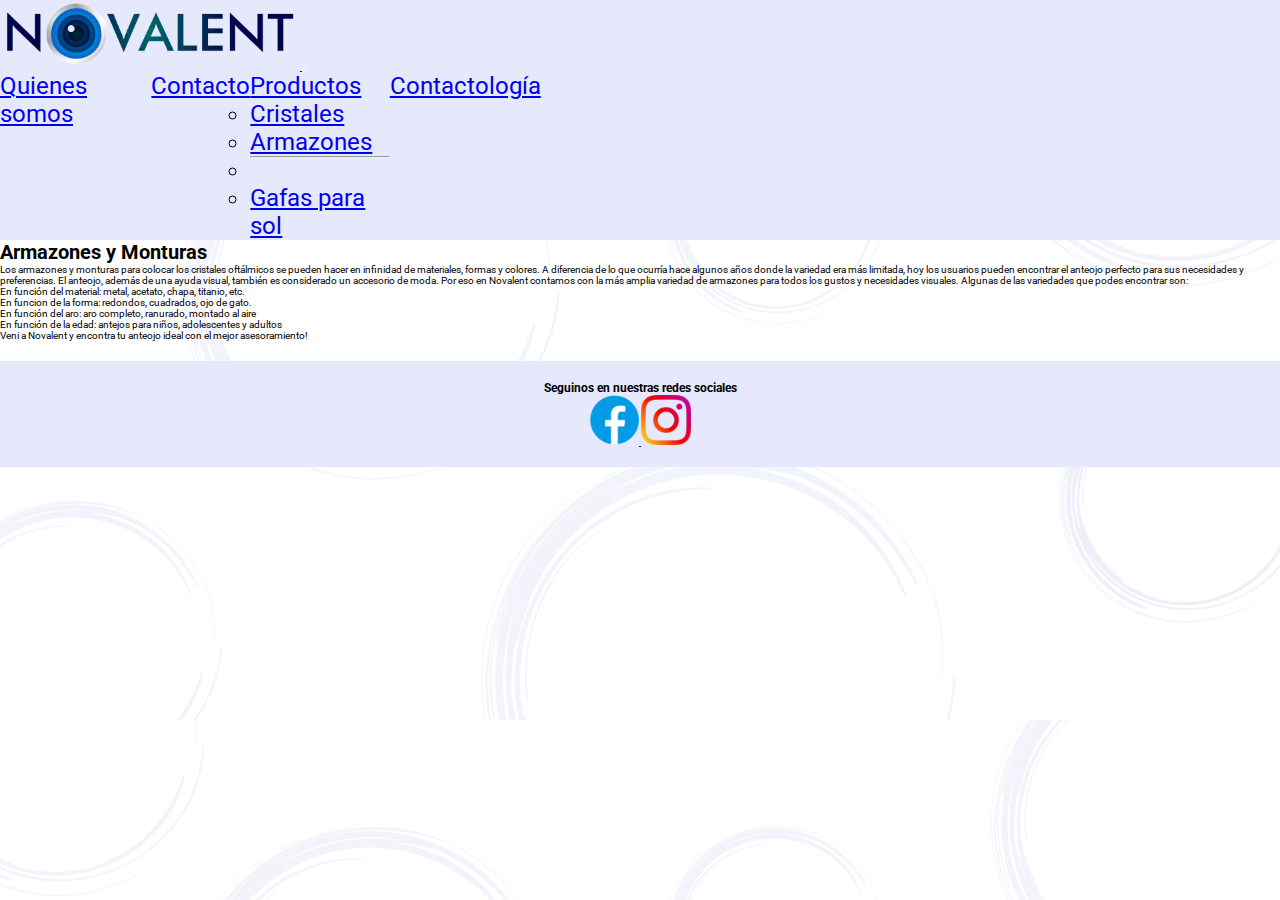
<file: paginas/armazones.html>
<!DOCTYPE html>
<html lang="en">
<head>
    <meta charset="UTF-8">
    <meta http-equiv="X-UA-Compatible" content="IE=edge">
    <meta name="viewport" content="width=device-width, initial-scale=1.0">
    <title>Óptica Novalent</title>
    <link href="https://cdn.jsdelivr.net/npm/bootstrap@5.2.3/dist/css/bootstrap.min.css" rel="stylesheet" integrity="sha384-rbsA2VBKQhggwzxH7pPCaAqO46MgnOM80zW1RWuH61DGLwZJEdK2Kadq2F9CUG65" crossorigin="anonymous">
    <link rel="shortcut icon" href="../imagenes/favicon.png" type="image/x-icon">
    <link rel="stylesheet" href="../css/style.css">
</head>
<!-- abre body -->
<body>
    <!-- abre nav -->
    <nav class="navbar navbar-expand-lg" id="nav"> 
        <div class="container-fluid">
          <a class="navbar-brand" href="../index.html">
            <img src="../imagenes/logo.svg" alt="logo">
          </a>
          <button class="navbar-toggler" type="button" data-bs-toggle="collapse" data-bs-target="#navbarSupportedContent" aria-controls="navbarSupportedContent" aria-expanded="false" aria-label="Toggle navigation">
            <span class="navbar-toggler-icon"></span>
          </button>
          <div class="collapse navbar-collapse botonera" id="navbarSupportedContent">
            <ul class="navbar-nav ms-auto mb-2 mb-lg-0 botonera">
              <li class="nav-item">
                <a href="../paginas/quienes-somos.html" class="nav-link fs-3" aria-current="page"> Quienes somos  </a>
              </li>
              <li class="nav-item">
                <a class="nav-link fs-3" href="../paginas/contacto.html"> Contacto </a>
              </li>
              <li class="nav-item dropdown">
                <a class="nav-link dropdown-toggle fs-3" href="#" role="button" data-bs-toggle="dropdown" aria-expanded="false">
                  Productos
                </a>
                <ul class="dropdown-menu">
                  <li><a class="dropdown-item fs-3" href="../paginas/cristales.html">Cristales</a></li>
                  <li><a class="dropdown-item fs-3" href="../paginas/armazones.html">Armazones</a></li>
                  <li><hr class="dropdown-divider"></li>
                  <li><a class="dropdown-item fs-3" href="#">Gafas para sol</a></li>
                </ul>
              </li>
              <li class="nav-item fs-3">
                <a href="../paginas/contactologia.html" class="nav-link">Contactología</a>
              </li>
            </ul>
           
          </div>
        </div>
      </nav>
    <!-- cierra nav -->
    <!-- abre main -->
    <main>
        <section>
            <h1>
                Armazones y Monturas
            </h1>
            <p>
                Los armazones y monturas para colocar los cristales oftálmicos se pueden hacer en infinidad de materiales, formas y colores. A diferencia de lo que ocurría hace algunos años donde la variedad era más limitada, hoy los usuarios pueden encontrar el anteojo perfecto para sus necesidades y preferencias. El anteojo, además de una ayuda visual, también es considerado un accesorio de moda. Por eso en Novalent contamos con la más amplia variedad de armazones para todos los gustos y necesidades visuales. Algunas de las variedades que podes encontrar son:</p>
                <ul>
                    <li> En función del material: metal, acetato, chapa, titanio, etc. </li>
                    <li> En funcion de la forma: redondos, cuadrados, ojo de gato.</li>
                    <li> En función del aro: aro completo, ranurado, montado al aire</li>
                    <li> En función de la edad: antejos para niños, adolescentes y adultos</li>
                </ul>
                <p>Veni a Novalent y encontra tu anteojo ideal con el mejor asesoramiento!</p>
        </section>
    </main>

    <!-- cierra main -->
    <!-- abre footer -->
    <footer class="pie">
        <h3>
             Seguinos en nuestras redes sociales
        </h3>
        
        <nav>
             <a href="https://www.facebook.com" target="_blank"> 
                 <img src="../imagenes/redes/facebook.png" alt=" seguinos en facebook">
             </a>  
             <a href="https://www.instagram.com" target="_blank">
                 <img src="../imagenes/redes/instagram.png" alt="seguinos en instagram">
             </a>
        </nav>
    
    </footer>
    <!-- cierra footer -->
    <script src="https://cdn.jsdelivr.net/npm/bootstrap@5.2.3/dist/js/bootstrap.bundle.min.js" integrity="sha384-kenU1KFdBIe4zVF0s0G1M5b4hcpxyD9F7jL+jjXkk+Q2h455rYXK/7HAuoJl+0I4" crossorigin="anonymous"></script>
</body>
</html>
</file>
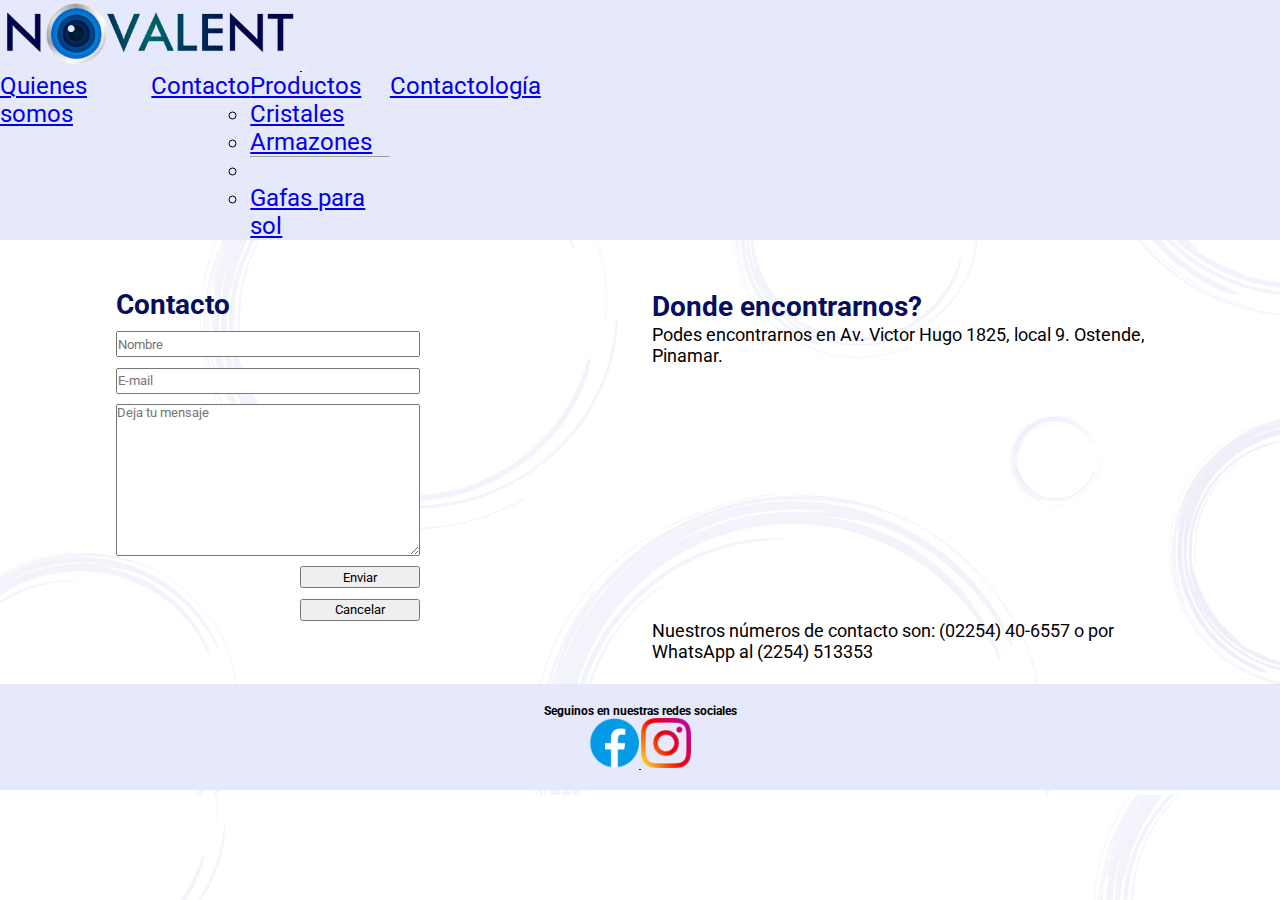
<file: paginas/contacto.html>
<!DOCTYPE html>
<html lang="en">
<head>
    <meta charset="UTF-8">
    <meta http-equiv="X-UA-Compatible" content="IE=edge">
    <meta name="viewport" content="width=device-width, initial-scale=1.0">
    <title>Óptica Novalent</title>
    <link href="https://cdn.jsdelivr.net/npm/bootstrap@5.2.3/dist/css/bootstrap.min.css" rel="stylesheet" integrity="sha384-rbsA2VBKQhggwzxH7pPCaAqO46MgnOM80zW1RWuH61DGLwZJEdK2Kadq2F9CUG65" crossorigin="anonymous"><link href="https://cdn.jsdelivr.net/npm/bootstrap@5.2.3/dist/css/bootstrap.min.css" rel="stylesheet" integrity="sha384-rbsA2VBKQhggwzxH7pPCaAqO46MgnOM80zW1RWuH61DGLwZJEdK2Kadq2F9CUG65" crossorigin="anonymous">
    <link rel="shortcut icon" href="../imagenes/favicon.png" type="image/x-icon">
    <link rel="stylesheet" href="../css/style.css">
</head>
<body>
    <!-- abre nav -->
    <nav class="navbar navbar-expand-lg" id="nav"> 
        <div class="container-fluid">
          <a class="navbar-brand" href="../index.html">
            <img src="../imagenes/logo.svg" alt="logo">
          </a>
          <button class="navbar-toggler" type="button" data-bs-toggle="collapse" data-bs-target="#navbarSupportedContent" aria-controls="navbarSupportedContent" aria-expanded="false" aria-label="Toggle navigation">
            <span class="navbar-toggler-icon"></span>
          </button>
          <div class="collapse navbar-collapse botonera" id="navbarSupportedContent">
            <ul class="navbar-nav ms-auto mb-2 mb-lg-0 botonera">
              <li class="nav-item">
                <a href="../paginas/quienes-somos.html" class="nav-link fs-3" aria-current="page"> Quienes somos  </a>
              </li>
              <li class="nav-item">
                <a class="nav-link fs-3" href="../paginas/contacto.html"> Contacto </a>
              </li>
              <li class="nav-item dropdown">
                <a class="nav-link dropdown-toggle fs-3" href="#" role="button" data-bs-toggle="dropdown" aria-expanded="false">
                  Productos
                </a>
                <ul class="dropdown-menu">
                  <li><a class="dropdown-item fs-3" href="../paginas/cristales.html">Cristales</a></li>
                  <li><a class="dropdown-item fs-3" href="../paginas/armazones.html">Armazones</a></li>
                  <li><hr class="dropdown-divider"></li>
                  <li><a class="dropdown-item fs-3" href="#">Gafas para sol</a></li>
                </ul>
              </li>
              <li class="nav-item fs-3">
                <a href="../paginas/contactologia.html" class="nav-link">Contactología</a>
              </li>
            </ul>
           
          </div>
        </div>
      </nav>
    <!-- cierra nav -->
    <!-- abre main -->
    <main class="contacto">
        <section class="contacto__formulario">
            <h1 class="contacto__titulo">Contacto</h1>
            <form action="" method="">
                 <input type="text" name="nombre" placeholder="Nombre">
                 <input type="email" name="Email" placeholder="E-mail">
                 <textarea name="" id="" cols="30" rows="10" placeholder="Deja tu mensaje"></textarea>
                 <input class="btn" type="submit" value="Enviar">
                 <input class="btn" type="reset" value="Cancelar">
            </form>


        </section>
        <section class="contacto__encontranos">
            <h2 class="contacto__titulo">Donde encontrarnos?</h2>
            <p>Podes encontrarnos en Av. Victor Hugo 1825, local 9. Ostende, Pinamar. </p>
            <iframe class="map" src="https://www.google.com/maps/embed?pb=!1m18!1m12!1m3!1d3180.9832045769394!2d-56.89728008510137!3d-37.1293146029597!2m3!1f0!2f0!3f0!3m2!1i1024!2i768!4f13.1!3m3!1m2!1s0x959c9d12781f7aa3%3A0x3a522cc3b2b0aaf8!2sVictor%20Hugo%201825%2C%20B7167%20Ostende%2C%20Provincia%20de%20Buenos%20Aires!5e0!3m2!1ses!2sar!4v1669396673346!5m2!1ses!2sar" width="400" height="300" style="border:0;" allowfullscreen="" loading="lazy" referrerpolicy="no-referrer-when-downgrade"></iframe>
            <p>Nuestros números de contacto son: (02254) 40-6557 o por WhatsApp al (2254) 513353</p>
        </section>
        
    </main>
    <!-- cierra main -->
    <!-- abre footer -->
    <footer class="pie">
        <h3>
             Seguinos en nuestras redes sociales
        </h3>
        
        <nav>
             <a href="https://www.facebook.com" target="_blank"> 
                 <img src="../imagenes/redes/facebook.png" alt=" seguinos en facebook">
             </a>  
             <a href="https://www.instagram.com" target="_blank">
                 <img src="../imagenes/redes/instagram.png" alt="seguinos en instagram">
             </a>
        </nav>
    
    </footer>
    <!-- cierra footer -->
    <script src="https://cdn.jsdelivr.net/npm/bootstrap@5.2.3/dist/js/bootstrap.bundle.min.js" integrity="sha384-kenU1KFdBIe4zVF0s0G1M5b4hcpxyD9F7jL+jjXkk+Q2h455rYXK/7HAuoJl+0I4" crossorigin="anonymous"></script>
</body>
</html>
</file>
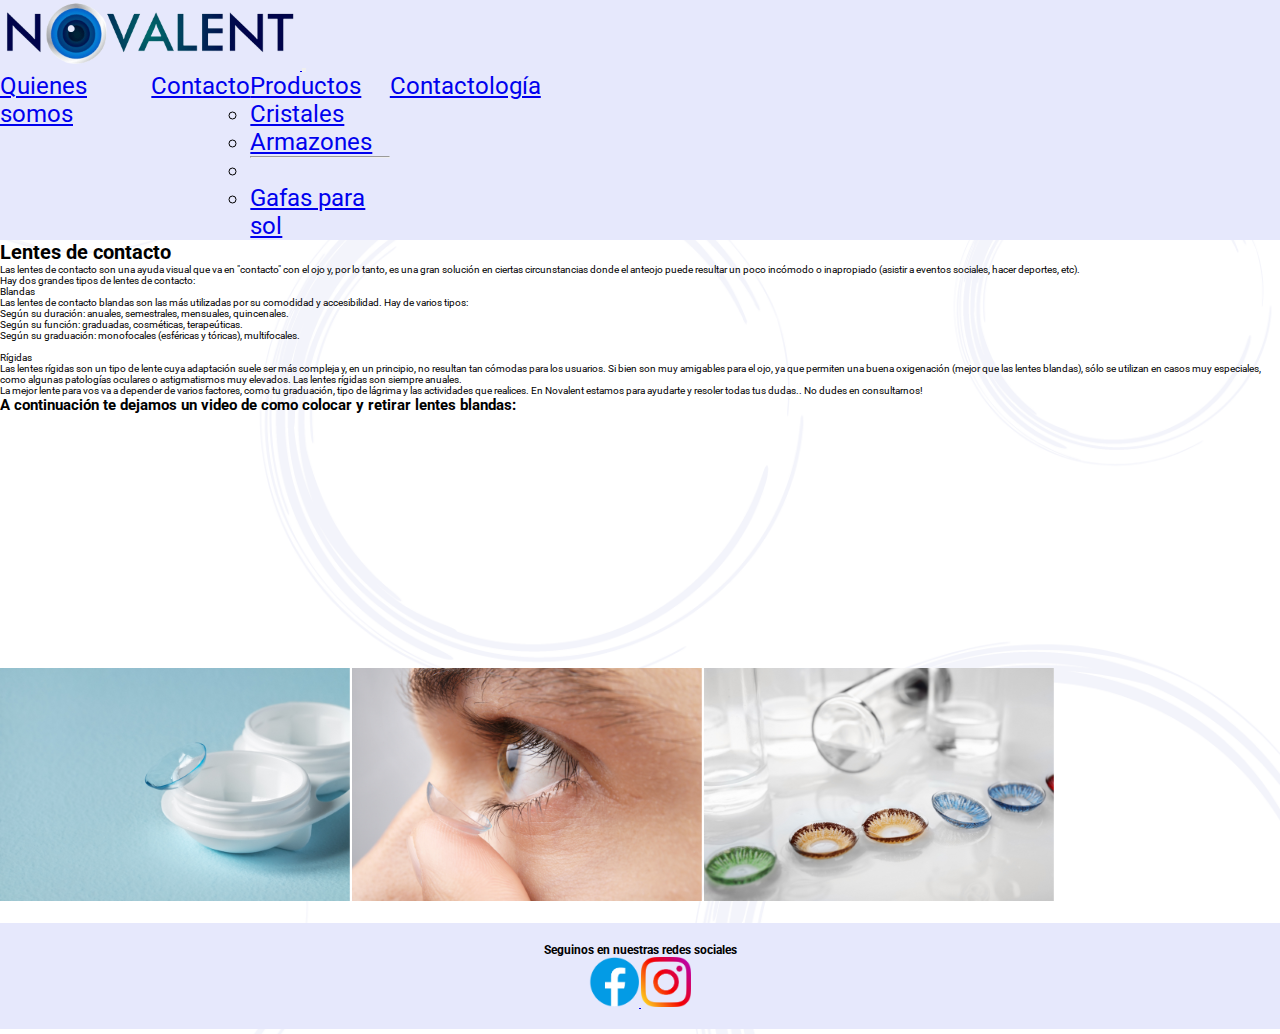
<file: paginas/contactologia.html>
<!DOCTYPE html>
<html lang="en">
<head>
    <meta charset="UTF-8">
    <meta http-equiv="X-UA-Compatible" content="IE=edge">
    <meta name="viewport" content="width=device-width, initial-scale=1.0">
    <title>Óptica Novalent</title>
    <link href="https://cdn.jsdelivr.net/npm/bootstrap@5.2.3/dist/css/bootstrap.min.css" rel="stylesheet" integrity="sha384-rbsA2VBKQhggwzxH7pPCaAqO46MgnOM80zW1RWuH61DGLwZJEdK2Kadq2F9CUG65" crossorigin="anonymous">
    <link rel="shortcut icon" href="../imagenes/favicon.png" type="image/x-icon">
    <link rel="stylesheet" href="../css/style.css">
</head>
<body>
    <!-- abre nav -->
    <nav class="navbar navbar-expand-lg" id="nav"> 
        <div class="container-fluid">
          <a class="navbar-brand" href="../index.html">
            <img src="../imagenes/logo.svg" alt="logo">
          </a>
          <button class="navbar-toggler" type="button" data-bs-toggle="collapse" data-bs-target="#navbarSupportedContent" aria-controls="navbarSupportedContent" aria-expanded="false" aria-label="Toggle navigation">
            <span class="navbar-toggler-icon"></span>
          </button>
          <div class="collapse navbar-collapse botonera" id="navbarSupportedContent">
            <ul class="navbar-nav ms-auto mb-2 mb-lg-0 botonera">
              <li class="nav-item">
                <a href="../paginas/quienes-somos.html" class="nav-link fs-3" aria-current="page"> Quienes somos  </a>
              </li>
              <li class="nav-item">
                <a class="nav-link fs-3" href="../paginas/contacto.html"> Contacto </a>
              </li>
              <li class="nav-item dropdown">
                <a class="nav-link dropdown-toggle fs-3" href="#" role="button" data-bs-toggle="dropdown" aria-expanded="false">
                  Productos
                </a>
                <ul class="dropdown-menu">
                  <li><a class="dropdown-item fs-3" href="../paginas/cristales.html">Cristales</a></li>
                  <li><a class="dropdown-item fs-3" href="../paginas/armazones.html">Armazones</a></li>
                  <li><hr class="dropdown-divider"></li>
                  <li><a class="dropdown-item fs-3" href="#">Gafas para sol</a></li>
                </ul>
              </li>
              <li class="nav-item fs-3">
                <a href="../paginas/contactologia.html" class="nav-link">Contactología</a>
              </li>
            </ul>
           
          </div>
        </div>
      </nav>
    <!-- cierra nav -->
    <!-- abre main -->
    <main>
         <section>
             <h1>Lentes de contacto</h1>
             <p>Las lentes de contacto son una ayuda visual que va en "contacto" con el ojo y, por lo tanto, es una gran solución en ciertas circunstancias donde el anteojo puede resultar un poco incómodo o inapropiado (asistir a eventos sociales, hacer deportes, etc). <br> Hay dos grandes tipos de lentes de contacto:</p>
              <ul>
                 <li>Blandas</li> <p> Las lentes de contacto blandas son las más utilizadas por su comodidad y accesibilidad. Hay de varios tipos: </p>
                     <ul>
                         <li>Según su duración: anuales, semestrales, mensuales, quincenales.</li>
                         <li>Según su función: graduadas, cosméticas, terapeúticas.</li>
                         <li>Según su graduación: monofocales (esféricas y tóricas), multifocales.</li>
                     </ul><br>
                 <li>Rígidas</li> <p> Las lentes rígidas son un tipo de lente cuya adaptación suele ser más compleja y, en un principio, no resultan tan cómodas para los usuarios. Si bien son muy amigables para el ojo, ya que permiten una buena oxigenación (mejor que las lentes blandas), sólo se utilizan en casos muy especiales, como algunas patologías oculares o astigmatismos muy elevados. Las lentes rígidas son siempre anuales. </p>
              </ul> 
             <p>La mejor lente para vos va a depender de varios factores, como tu graduación, tipo de lágrima y las actividades que realices. En Novalent estamos para ayudarte y resoler todas tus dudas.. No dudes en consultarnos!</p>

             <h2>A continuación te dejamos un video de como colocar y retirar lentes blandas:</h2>
             <iframe width="448" height="252" src="https://www.youtube.com/embed/iTovBYyBG-E" title="YouTube video player" frameborder="0" allow="accelerometer; autoplay; clipboard-write; encrypted-media; gyroscope; picture-in-picture" allowfullscreen></iframe>

         </section>
         <section>
            <img src="../imagenes/lc/estuche.png" alt="estuche con lentes de contacto">
            <img src="../imagenes/lc/colocacion.png" alt="mujer colocandose una lente de contacto">
            <img src="../imagenes/lc/lentes-cosmeticas.png" alt="lentes cosmeticas de varios colores">
         </section>

        
    </main>
    <!-- cierra main -->
    <!-- abre footer -->
    <footer class="pie">
        <h3>
             Seguinos en nuestras redes sociales
        </h3>
        
        <nav>
             <a href="https://www.facebook.com" target="_blank"> 
                 <img src="../imagenes/redes/facebook.png" alt=" seguinos en facebook">
             </a>  
             <a href="https://www.instagram.com" target="_blank">
                 <img src="../imagenes/redes/instagram.png" alt="seguinos en instagram">
             </a>
        </nav>
    
    </footer>
    <!-- cierra footer -->
    <script src="https://cdn.jsdelivr.net/npm/bootstrap@5.2.3/dist/js/bootstrap.bundle.min.js" integrity="sha384-kenU1KFdBIe4zVF0s0G1M5b4hcpxyD9F7jL+jjXkk+Q2h455rYXK/7HAuoJl+0I4" crossorigin="anonymous"></script>
</body>
</html>
</file>
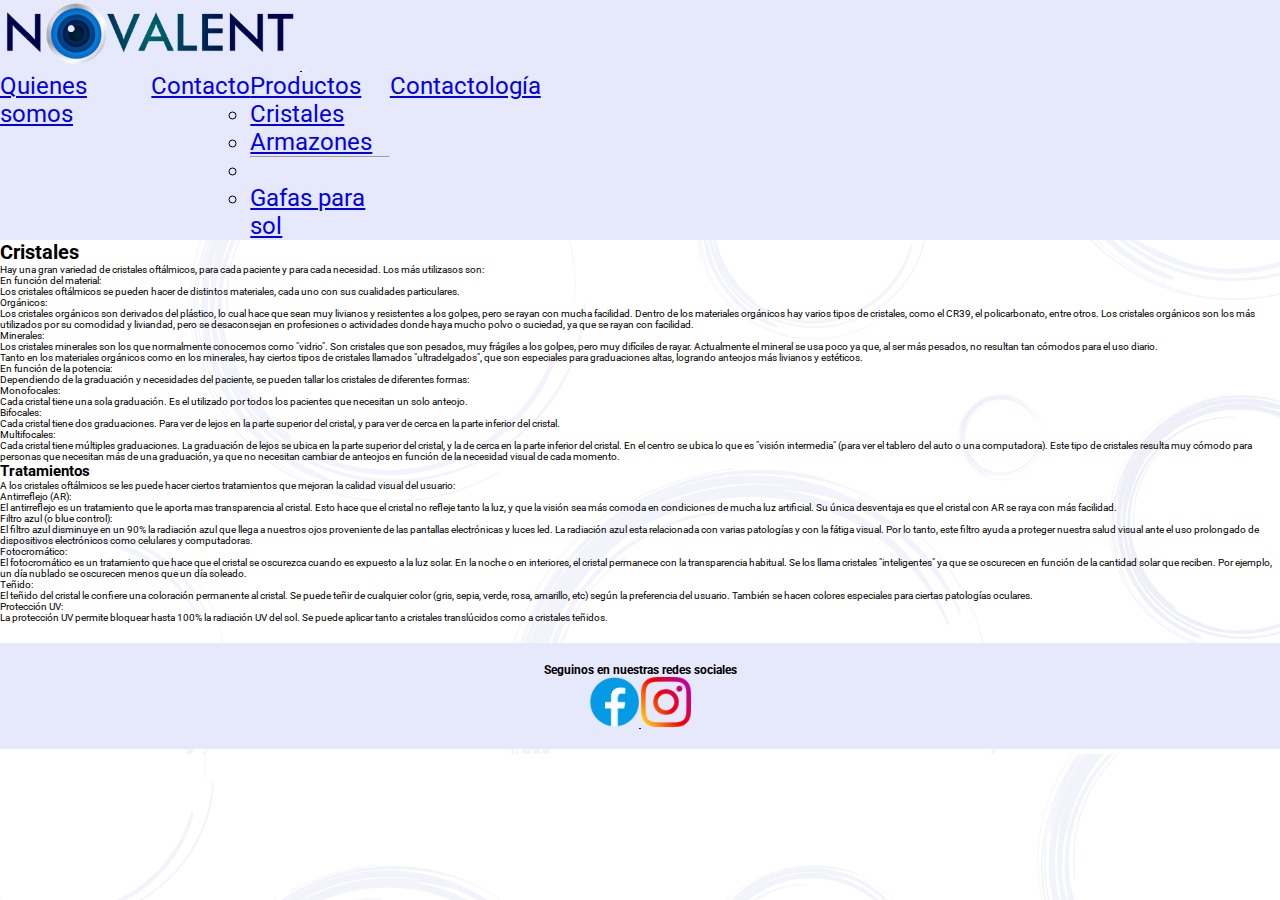
<file: paginas/cristales.html>
<!DOCTYPE html>
<html lang="en">
<head>
    <meta charset="UTF-8">
    <meta http-equiv="X-UA-Compatible" content="IE=edge">
    <meta name="viewport" content="width=device-width, initial-scale=1.0">
    <title>Óptica Novalent</title>
    <link href="https://cdn.jsdelivr.net/npm/bootstrap@5.2.3/dist/css/bootstrap.min.css" rel="stylesheet" integrity="sha384-rbsA2VBKQhggwzxH7pPCaAqO46MgnOM80zW1RWuH61DGLwZJEdK2Kadq2F9CUG65" crossorigin="anonymous">
    <link rel="shortcut icon" href="../imagenes/favicon.png" type="image/x-icon">
    <link rel="stylesheet" href="../css/style.css">
</head>
<body>
    <!-- abre nav -->
    <nav class="navbar navbar-expand-lg" id="nav"> 
        <div class="container-fluid">
          <a class="navbar-brand" href="../index.html">
            <img src="../imagenes/logo.svg" alt="logo">
          </a>
          <button class="navbar-toggler" type="button" data-bs-toggle="collapse" data-bs-target="#navbarSupportedContent" aria-controls="navbarSupportedContent" aria-expanded="false" aria-label="Toggle navigation">
            <span class="navbar-toggler-icon"></span>
          </button>
          <div class="collapse navbar-collapse botonera" id="navbarSupportedContent">
            <ul class="navbar-nav ms-auto mb-2 mb-lg-0 botonera">
              <li class="nav-item">
                <a href="../paginas/quienes-somos.html" class="nav-link fs-3" aria-current="page"> Quienes somos  </a>
              </li>
              <li class="nav-item">
                <a class="nav-link fs-3" href="../paginas/contacto.html"> Contacto </a>
              </li>
              <li class="nav-item dropdown">
                <a class="nav-link dropdown-toggle fs-3" href="#" role="button" data-bs-toggle="dropdown" aria-expanded="false">
                  Productos
                </a>
                <ul class="dropdown-menu">
                  <li><a class="dropdown-item fs-3" href="../paginas/cristales.html">Cristales</a></li>
                  <li><a class="dropdown-item fs-3" href="../paginas/armazones.html">Armazones</a></li>
                  <li><hr class="dropdown-divider"></li>
                  <li><a class="dropdown-item fs-3" href="#">Gafas para sol</a></li>
                </ul>
              </li>
              <li class="nav-item fs-3">
                <a href="../paginas/contactologia.html" class="nav-link">Contactología</a>
              </li>
            </ul>
           
          </div>
        </div>
      </nav>
    <!-- cierra nav -->
    <!-- abre main -->
    <main>
        <section>
            <h1>Cristales</h1>
            <p> Hay una gran variedad de cristales oftálmicos, para cada paciente y para cada necesidad. Los más utilizasos son:
                <ul>
                    <li>
                        En función del material: <p>Los cristales oftálmicos se pueden hacer de distintos materiales, cada uno con sus cualidades particulares. </p>
                        <ul>
                            <li>Orgánicos: <p>Los cristales orgánicos son derivados del plástico, lo cual hace que sean muy livianos y resistentes a los golpes, pero se rayan con mucha facilidad. Dentro de los materiales orgánicos hay varios tipos de cristales, como el CR39, el policarbonato, entre otros. Los cristales orgánicos son los más utilizados por su comodidad y liviandad, pero se desaconsejan en profesiones o actividades donde haya mucho polvo o suciedad, ya que se rayan con facilidad.</p> </li>
                            <li>Minerales: <p>Los cristales minerales son los que normalmente conocemos como "vidrio". Son cristales que son pesados, muy frágiles a los golpes, pero muy difíciles de rayar. Actualmente el mineral se usa poco ya que, al ser más pesados, no resultan tan cómodos para el uso diario.</p> </li>
                        </ul>
                        <p>Tanto en los materiales orgánicos como en los minerales, hay ciertos tipos de cristales llamados "ultradelgados", que son especiales para graduaciones altas, logrando anteojos más livianos y estéticos.</p>
                    </li>
                    <li>
                        En función de la potencia: <p>Dependiendo de la graduación y necesidades del paciente, se pueden tallar los cristales de diferentes formas:</p>
                        <ul>
                            <li>Monofocales: <p>Cada cristal tiene una sola graduación. Es el utilizado por todos los pacientes que necesitan un solo anteojo.</p></li>
                            <li>Bifocales: <p>Cada cristal tiene dos graduaciones. Para ver de lejos en la parte superior del cristal, y para ver de cerca en la parte inferior del cristal.</p> </li>
                            <li>Multifocales: <p>Cada cristal tiene múltiples graduaciones. La graduación de lejos se ubica en la parte superior del cristal, y la de cerca en la parte inferior del cristal. En el centro se ubica lo que es "visión intermedia" (para ver el tablero del auto o una computadora). Este tipo de cristales resulta muy cómodo para personas que necesitan más de una graduación, ya que no necesitan cambiar de anteojos en función de la necesidad visual de cada momento.</p></li>
                        </ul>
                    </li>
                </ul>
        </section>     

        <section>
            <h2>
                Tratamientos
            </h2>
            <p>A los cristales oftálmicos se les puede hacer ciertos tratamientos que mejoran la calidad visual del usuario:</p>
            <ul>
                <li>
                    Antirreflejo (AR): <p> El antirreflejo es un tratamiento que le aporta mas transparencia al cristal. Esto hace que el cristal no refleje tanto la luz, y que la visión sea más comoda en condiciones de mucha luz artificial. Su única desventaja es que el cristal con AR se raya con más facilidad.</p>

                </li>
                <li>
                    Filtro azul (o blue control): <p> El filtro azul disminuye en un 90% la radiación azul que llega a nuestros ojos proveniente de las pantallas electrónicas y luces led. La radiación azul esta relacionada con varias patologías y con la fátiga visual. Por lo tanto, este filtro ayuda a proteger nuestra salud visual ante el uso prolongado de dispositivos electrónicos como celulares y computadoras. </p>
                </li>
                <li>
                    Fotocromático: <p> El fotocromático es un tratamiento que hace que el cristal se oscurezca cuando es expuesto a la luz solar. En la noche o en interiores, el cristal permanece con la transparencia habitual. Se los llama cristales "inteligentes" ya que se oscurecen en función de la cantidad solar que reciben. Por ejemplo, un día nublado se oscurecen menos que un día soleado.</p>
                </li>
                <li>
                    Teñido: <p> El teñido del cristal le confiere una coloración permanente al cristal. Se puede teñir de cualquier color (gris, sepia, verde, rosa, amarillo, etc) según la preferencia del usuario. También se hacen colores especiales para ciertas patologías oculares. </p>
                </li>
                <li>
                    Protección UV: <p> La protección UV permite bloquear hasta 100% la radiación UV del sol. Se puede aplicar tanto a cristales translúcidos como a cristales teñidos. </p>
                </li>
            </ul>
            
        </section>  
        
    </main>
    <!-- cierra main -->
    <!-- abre footer -->
    <footer class="pie">
        <h3>
             Seguinos en nuestras redes sociales
        </h3>
        
        <nav>
             <a href="https://www.facebook.com" target="_blank"> 
                 <img src="../imagenes/redes/facebook.png" alt=" seguinos en facebook">
             </a>  
             <a href="https://www.instagram.com" target="_blank">
                 <img src="../imagenes/redes/instagram.png" alt="seguinos en instagram">
             </a>
        </nav>
    
    </footer>
    <!-- cierra footer -->
    <script src="https://cdn.jsdelivr.net/npm/bootstrap@5.2.3/dist/js/bootstrap.bundle.min.js" integrity="sha384-kenU1KFdBIe4zVF0s0G1M5b4hcpxyD9F7jL+jjXkk+Q2h455rYXK/7HAuoJl+0I4" crossorigin="anonymous"></script>
    
</body>
</html>
</file>
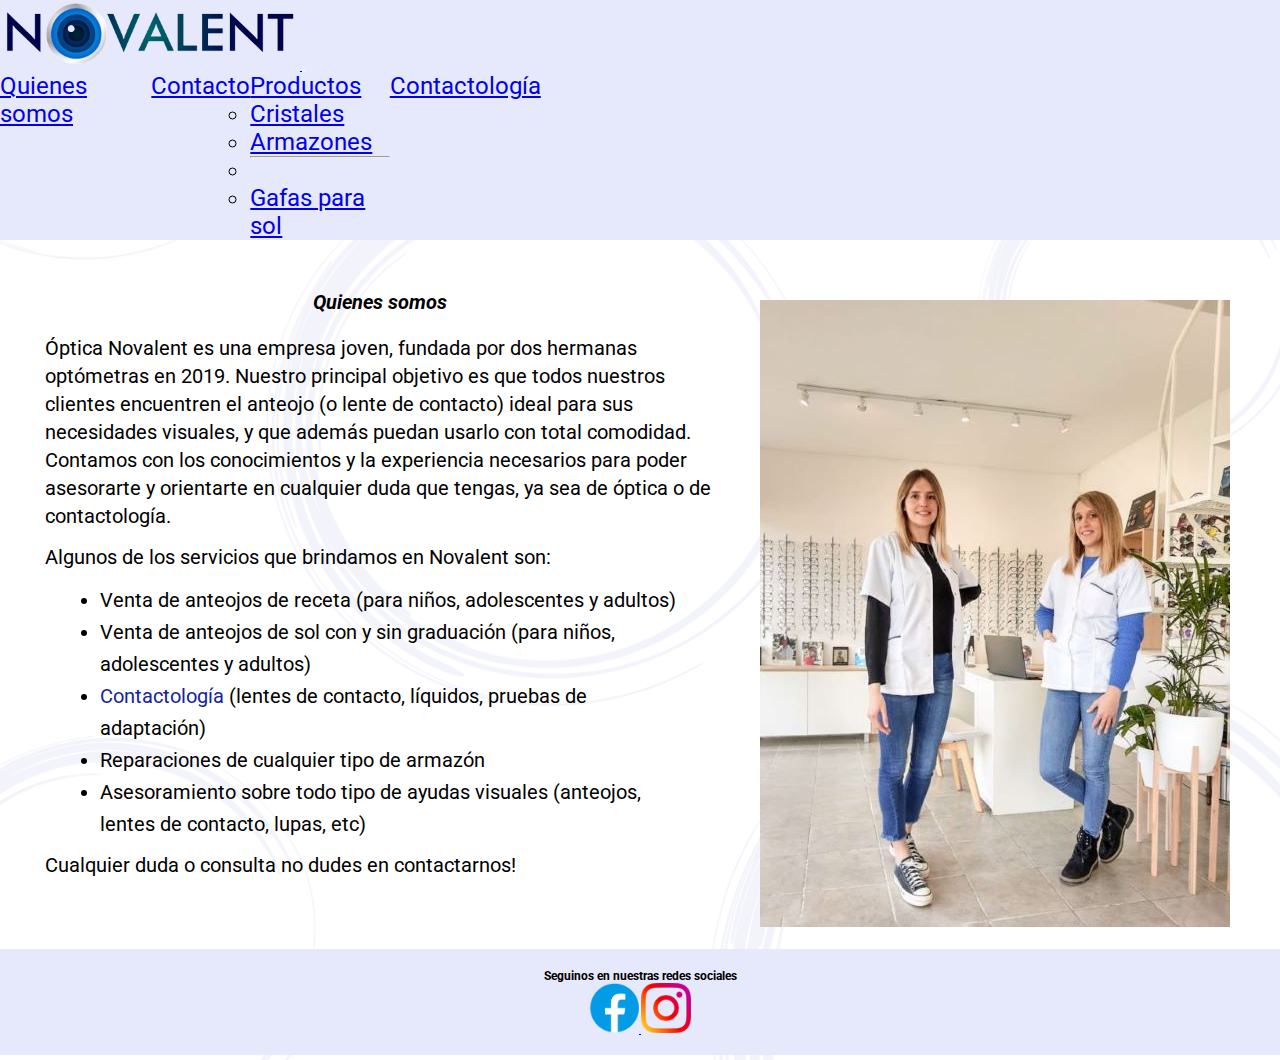
<file: paginas/quienes-somos.html>
<!DOCTYPE html>
<html lang="en">
<head>
    <meta charset="UTF-8">
    <meta http-equiv="X-UA-Compatible" content="IE=edge">
    <meta name="viewport" content="width=device-width, initial-scale=1.0">
    <title>Óptica Novalent</title>
    <link href="https://cdn.jsdelivr.net/npm/bootstrap@5.2.3/dist/css/bootstrap.min.css" rel="stylesheet" integrity="sha384-rbsA2VBKQhggwzxH7pPCaAqO46MgnOM80zW1RWuH61DGLwZJEdK2Kadq2F9CUG65" crossorigin="anonymous">
    <link rel="shortcut icon" href="../imagenes/favicon.png" type="image/x-icon">
    <link rel="stylesheet" href="../css/style.css">
    <link rel="stylesheet" href="../css/animate.css">
</head>
<body>
    <!-- abre nav -->
    <nav class="navbar navbar-expand-lg" id="nav"> 
        <div class="container-fluid">
          <a class="navbar-brand" href="../index.html">
            <img src="../imagenes/logo.svg" alt="logo">
          </a>
          <button class="navbar-toggler" type="button" data-bs-toggle="collapse" data-bs-target="#navbarSupportedContent" aria-controls="navbarSupportedContent" aria-expanded="false" aria-label="Toggle navigation">
            <span class="navbar-toggler-icon"></span>
          </button>
          <div class="collapse navbar-collapse botonera" id="navbarSupportedContent">
            <ul class="navbar-nav ms-auto mb-2 mb-lg-0 botonera">
              <li class="nav-item">
                <a href="../paginas/quienes-somos.html" class="nav-link fs-3" aria-current="page"> Quienes somos  </a>
              </li>
              <li class="nav-item">
                <a class="nav-link fs-3" href="../paginas/contacto.html"> Contacto </a>
              </li>
              <li class="nav-item dropdown">
                <a class="nav-link dropdown-toggle fs-3" href="#" role="button" data-bs-toggle="dropdown" aria-expanded="false">
                  Productos
                </a>
                <ul class="dropdown-menu">
                  <li><a class="dropdown-item fs-3" href="../paginas/cristales.html">Cristales</a></li>
                  <li><a class="dropdown-item fs-3" href="../paginas/armazones.html">Armazones</a></li>
                  <li><hr class="dropdown-divider"></li>
                  <li><a class="dropdown-item fs-3" href="#">Gafas para sol</a></li>
                </ul>
              </li>
              <li class="nav-item fs-3">
                <a href="../paginas/contactologia.html" class="nav-link">Contactología</a>
              </li>
            </ul>
           
          </div>
        </div>
      </nav>
    <!-- cierra nav -->
    <!-- abre main -->
    <main class="nosotros row">
        <section class="col-lg-7">
            <h1 class="nosotros__titulo fs-1 wow bounceIn">
                 <em class="wow animate__bounceIn"> Quienes somos </em>
            </h1>
            <p class="nosotros__descripcion fs-2">
                 Óptica Novalent es una empresa joven, fundada por dos hermanas optómetras en 2019. Nuestro principal objetivo es que todos nuestros clientes encuentren el anteojo (o lente de contacto) ideal para sus necesidades visuales, y que además puedan usarlo con total comodidad. Contamos con los conocimientos y la experiencia necesarios para poder asesorarte y orientarte en cualquier duda que tengas, ya sea de óptica o de contactología.</p> 
            <p class= "nosotros__servicios fs-2">Algunos de los servicios que brindamos en Novalent son:</p>
            
            <ul class="nosotros__lista fs-2">
                <li>Venta de anteojos de receta (para niños, adolescentes y adultos)</li>
                <li>Venta de anteojos de sol con y sin graduación (para niños, adolescentes y adultos)</li>
                <li> <a href="../paginas/contactologia.html"> Contactología </a> (lentes de contacto, líquidos, pruebas de adaptación)  </li>
                <li>Reparaciones de cualquier tipo de armazón</li>
                <li>Asesoramiento sobre todo tipo de ayudas visuales (anteojos, lentes de contacto, lupas, etc)</li>
            </ul>
            <p class="nosotros__consultanos fs-2">Cualquier duda o consulta no dudes en contactarnos!</p>
        </section>

        <section class= "nosotros__imagen col-lg-4">
            <img src="../imagenes/quienes-somos.jpeg" alt="fundadoras de novalent">
        </section>

    </main>

    <!-- abre footer -->
    <footer class="pie">
        <h3>
             Seguinos en nuestras redes sociales
        </h3>
        
        <nav>
             <a href="https://www.facebook.com" target="_blank"> 
                 <img src="../imagenes/redes/facebook.png" alt=" seguinos en facebook">
             </a>  
             <a href="https://www.instagram.com" target="_blank">
                 <img src="../imagenes/redes/instagram.png" alt="seguinos en instagram">
             </a>
        </nav>
    
    </footer>
    <!-- cierra footer -->
    <script src="https://cdn.jsdelivr.net/npm/bootstrap@5.2.3/dist/js/bootstrap.bundle.min.js" integrity="sha384-kenU1KFdBIe4zVF0s0G1M5b4hcpxyD9F7jL+jjXkk+Q2h455rYXK/7HAuoJl+0I4" crossorigin="anonymous"></script>

    <script src="../js/wow.min.js">  </script>
    <script>
        new WOW().init();
    </script>
</body>
</html>
</file>
<file: css/style.css>
@import url('https://fonts.googleapis.com/css2?family=Roboto:ital,wght@0,300;1,400&display=swap');


* {
    margin: 0%;
    padding: 0;
    font-family: roboto, sans-serif;
}

html { font-size: 62.5%}


body{
    background-image: url(../imagenes/fondoo.png) ;
    background-size: cover;
}


.logo{
    width: 22%;
    height: 22%;
    margin-left: 70px;
    margin-top: 12px;
    margin-bottom: 15px;

}


#nav {
    background-color: #e6e8fc ;

}


#nav .nav-item {
    list-style: none;
    font-size: 2.4rem
}

.botonera {
    display: flex;
    width: 65%;
    justify-content: space-between;
}



/*index*/

#header{
    display: block;
    width: 100%;
    height: 40vw;
    
}


.principal{
    display: flex;
    flex-direction: column;
}

.principal section{
    width: 100%;
    background-color: transparent;
    border-color: transparent;
}

.presentacion {
    display: flex;
    flex-direction: column;
    background-color: #f2effa;
    width: 80%;
    height: auto;
    border: solid 5px #6d79e0;
    justify-content: center;
    padding: 5px 50px;
    margin: 20px auto;
}

.presentacion h1{
    color: #2032cf;
    text-align: center;
    text-decoration: underline;
    margin-bottom: 18px;
}

.presentacion p{
    text-align: center;
}

.presentacion p span a{
    text-decoration: none;
    color: #16249b;
    
}

.presentacion p span a:hover{
    color: #ff04b4;
}


.marcas__titulo{
    text-decoration: underline;
    margin-left: 28px;
    color: #070f5c;

}

.marcas__lista{
    margin: 30px auto;
    list-style: none;
    display: flex;
    flex-wrap: wrap;
    justify-content: space-around;
}

.marcas__lista li{
    width: 18rem;
    height: 18rem;
}

.marcas__lista img{
    width: 100%;
    height: 100%;
}


/*finaliza index*/
/*pie*/

.pie{
    display: flex;
    flex-direction: column;
    width: 100% auto;
    background-color: #e6e8fc;
    text-align: center;
    margin-top: 20px;
    margin-bottom: 5px;
    padding: 20px 0px;
}


.pie nav a img{
    width: 5rem;
}

/*finaiza pie*/

/*quienes somos*/
.nosotros{
    display: flex;
    flex-direction: row;
    justify-content: space-evenly;
    width: 100%;
    margin-top: 10px;
}

.nosotros__imagen{
    margin-right: 5rem;
    margin-top: 50px;


}

.nosotros .nosotros__titulo{
    text-align: center;
    margin-top: 40px;
    margin-bottom: 20px;
    
}

.nosotros .nosotros__descripcion{
    font-size: 2rem;
    margin-left: 45px;
    margin-right: 45px;
    margin-bottom: 13px;
    line-height: 28px;
    text-align: left;
}

.nosotros .nosotros__servicios{
    font-size: 2rem;
    margin-left: 45px;
    margin-right: 45px;
    margin-bottom: 13px;
    line-height: 28px;
    text-align: left;
}

.nosotros .nosotros__lista{
    display: flex;
    flex-direction: column;
    font-size: 2rem;
    margin-left: 100px;
    margin-right: 80px;
    line-height: 32px;
}

.nosotros .nosotros__consultanos{
    font-size: 2rem;
    margin-left: 45px;
    margin-top: 13px;
}

.nosotros .nosotros__lista li a {
    text-decoration: none;
    color: #16249b;
    
}

.nosotros .nosotros__lista li a:hover{ 
    color:#ff04b4
}

/*contacto*/
.contacto{
    display: flex;
    flex-direction: row;
    width: 100%;
    justify-content: space-around;
    margin-top: 50px;
}

.contacto__formulario{
    display: flex;
    flex-direction: column;
    margin-left: 0rem;
    line-height: 30px;
}

.contacto__titulo{
    font-size: 2.8rem;
    color: #070f5c;
}

.contacto__formulario form{
    display: flex;
    flex-direction: column;
    height: 30rem;
    justify-content: space-around;
    margin-top: 6px;
}

.contacto__formulario form input{
    width: 30rem;
    height: 2.2rem;
}

.contacto__formulario form .btn{
    width: 12rem;
    align-self: flex-end;
}

.contacto__encontranos{
    width: 40%;
}
.contacto__encontranos .map{
    width: 40rem;
    height: 25rem;
}

.contacto__encontranos p{
    font-size: 1.8rem;
    margin-top: 1px;
    margin-bottom: 1.3px;
}
</file>
